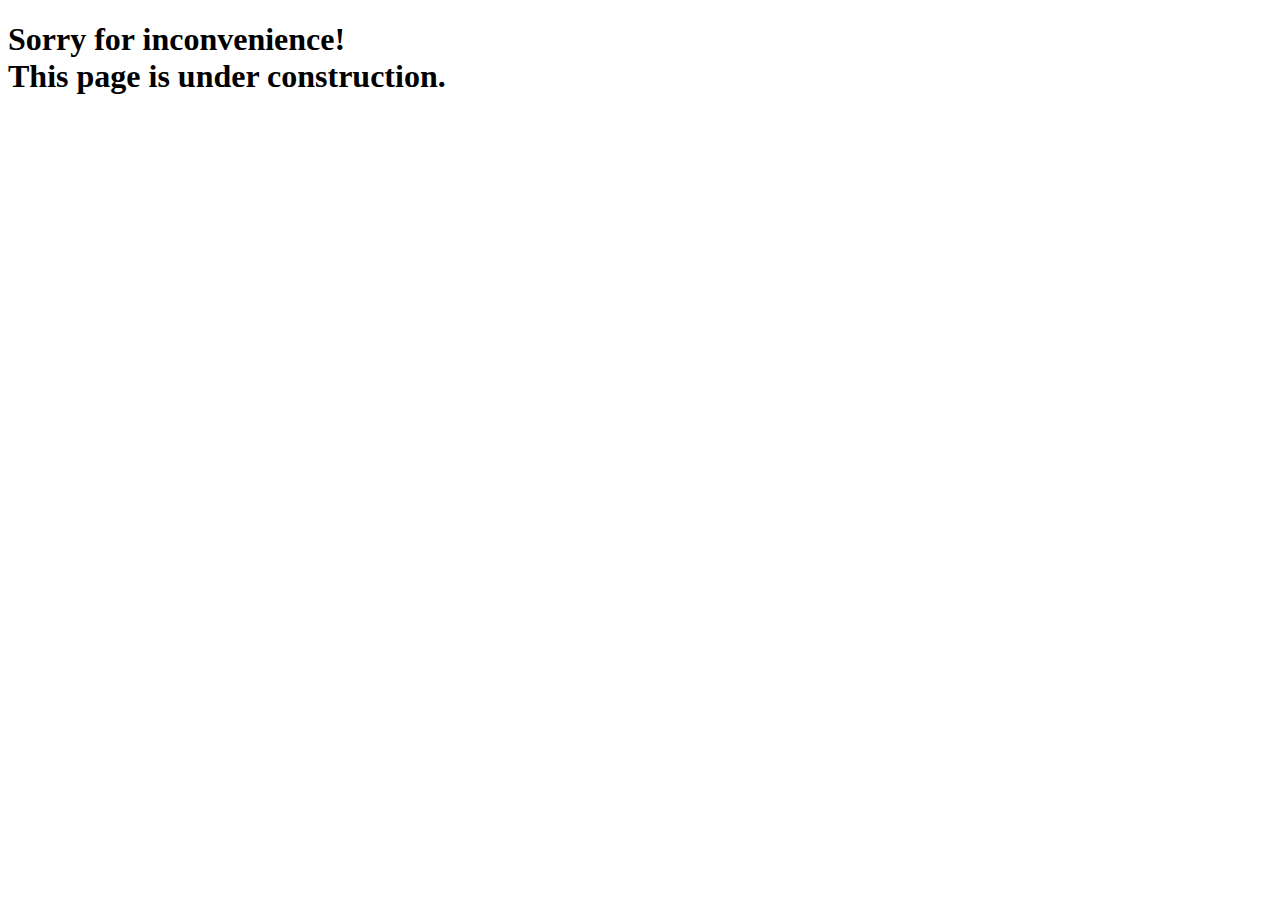
<file: construction.html>
<!DOCTYPE html>
<html lang="en">
<head>
    <meta charset="UTF-8">
    <meta http-equiv="X-UA-Compatible" content="IE=edge">
    <meta name="viewport" content="width=device-width, initial-scale=1.0">
    <title>Document</title>
</head>
<body>
    <h1>Sorry for inconvenience! <br> This page is under construction.</h1>
</body>
</html>
</file>
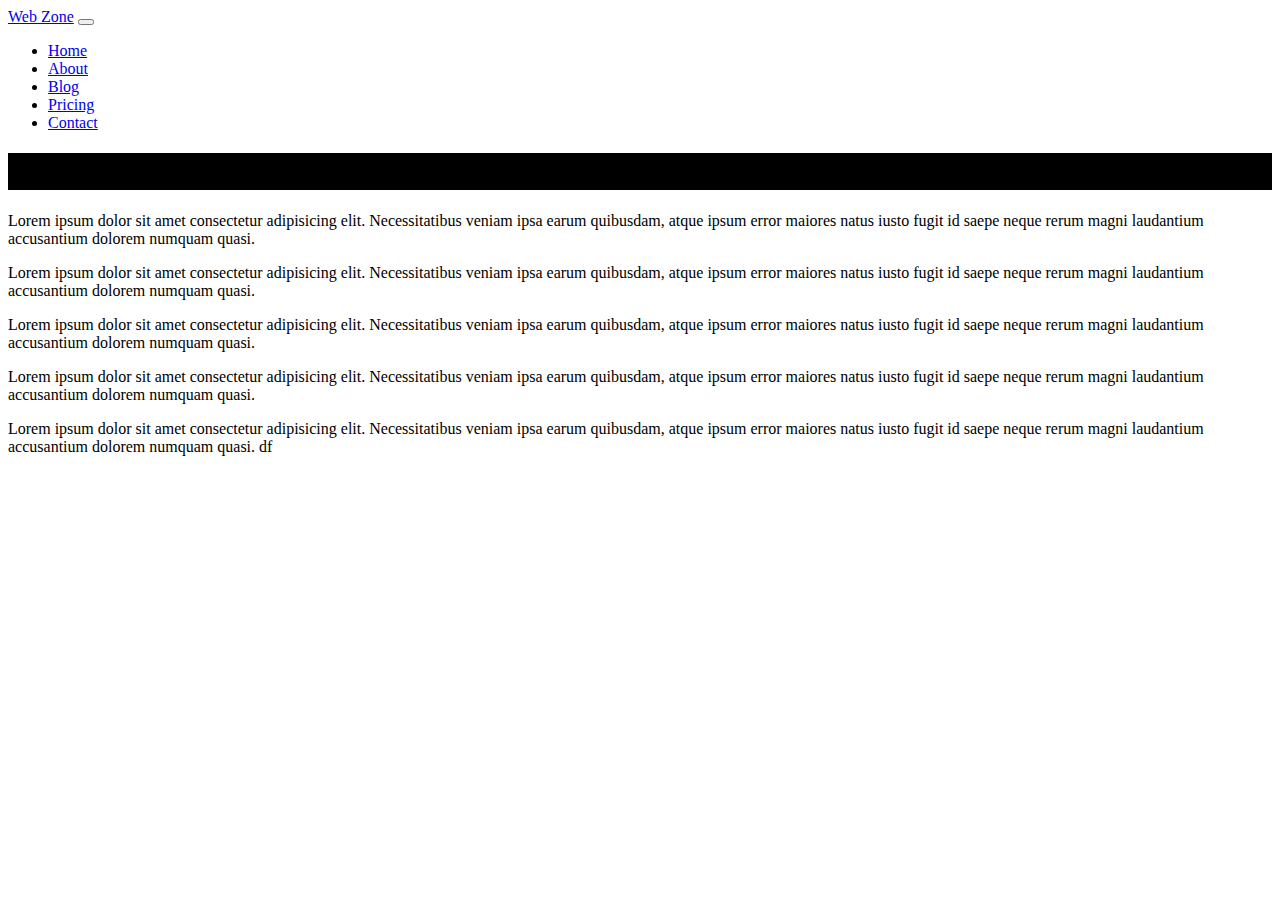
<file: trial.html>
<!DOCTYPE html>
<html lang="en">
  <head>
    <meta charset="UTF-8" />
    <meta name="viewport" content="width=device-width, initial-scale=1.0" />
    <title>Bootstrap 5 - Transparent Navbar</title>
    <link href="https://cdn.jsdelivr.net/npm/bootstrap@5.0.2/dist/css/bootstrap.min.css" rel="stylesheet" integrity="sha384-EVSTQN3/azprG1Anm3QDgpJLIm9Nao0Yz1ztcQTwFspd3yD65VohhpuuCOmLASjC" crossorigin="anonymous">
    <style>
      .banner-image {
        background-color: black;
        background-size: cover;
      }
    </style>
  </head>
  <body>
    <!-- Navbar  -->
    <nav class="navbar fixed-top navbar-expand-lg navbar-dark p-md-3">
      <div class="container">
        <a class="navbar-brand" href="#">Web Zone</a>
        <button
          class="navbar-toggler"
          type="button"
          data-bs-toggle="collapse"
          data-bs-target="#navbarNav"
          aria-controls="navbarNav"
          aria-expanded="false"
          aria-label="Toggle navigation"
        >
          <span class="navbar-toggler-icon"></span>
        </button>

        <div class="collapse navbar-collapse" id="navbarNav">
          <div class="mx-auto"></div>
          <ul class="navbar-nav">
            <li class="nav-item">
              <a class="nav-link text-white" href="#">Home</a>
            </li>
            <li class="nav-item">
              <a class="nav-link text-white" href="#">About</a>
            </li>
            <li class="nav-item">
              <a class="nav-link text-white" href="#">Blog</a>
            </li>
            <li class="nav-item">
              <a class="nav-link text-white" href="#">Pricing</a>
            </li>
            <li class="nav-item">
              <a class="nav-link text-white" href="#">Contact</a>
            </li>
          </ul>
        </div>
      </div>
    </nav>

    <!-- Banner Image  -->
    <div
      class="banner-image w-100 vh-100 d-flex justify-content-center align-items-center"
    >
      <div class="content text-center">
        <h1 class="text-white">WEB ZONE</h1>
      </div>
    </div>

    <!-- Main Content Area -->
    <div class="container my-5 d-grid gap-5">
      <div class="p-5 border">
        <p>
          Lorem ipsum dolor sit amet consectetur adipisicing elit.
          Necessitatibus veniam ipsa earum quibusdam, atque ipsum error maiores
          natus iusto fugit id saepe neque rerum magni laudantium accusantium
          dolorem numquam quasi.
        </p>
      </div>
      <div class="p-5 border">
        <p>
          Lorem ipsum dolor sit amet consectetur adipisicing elit.
          Necessitatibus veniam ipsa earum quibusdam, atque ipsum error maiores
          natus iusto fugit id saepe neque rerum magni laudantium accusantium
          dolorem numquam quasi.
        </p>
      </div>
      <div class="p-5 border">
        <p>
          Lorem ipsum dolor sit amet consectetur adipisicing elit.
          Necessitatibus veniam ipsa earum quibusdam, atque ipsum error maiores
          natus iusto fugit id saepe neque rerum magni laudantium accusantium
          dolorem numquam quasi.
        </p>
      </div>
      <div class="p-5 border">
        <p>
          Lorem ipsum dolor sit amet consectetur adipisicing elit.
          Necessitatibus veniam ipsa earum quibusdam, atque ipsum error maiores
          natus iusto fugit id saepe neque rerum magni laudantium accusantium
          dolorem numquam quasi.
        </p>
      </div>
      <div class="p-5 border">
        <p>
          Lorem ipsum dolor sit amet consectetur adipisicing elit.
          Necessitatibus veniam ipsa earum quibusdam, atque ipsum error maiores
          natus iusto fugit id saepe neque rerum magni laudantium accusantium
          dolorem numquam quasi. df
        </p>
      </div>
    </div>
    <script src="https://cdn.jsdelivr.net/npm/bootstrap@5.0.2/dist/js/bootstrap.bundle.min.js" integrity="sha384-MrcW6ZMFYlzcLA8Nl+NtUVF0sA7MsXsP1UyJoMp4YLEuNSfAP+JcXn/tWtIaxVXM" crossorigin="anonymous"></script>
    <script type="text/javascript">
      var nav = document.querySelector('nav');

      window.addEventListener('scroll', function () {
        if (window.pageYOffset > 100) {
          nav.classList.add('bg-dark', 'shadow');
        } else {
          nav.classList.remove('bg-dark', 'shadow');
        }
      });
    </script>
  </body>
</html>
</file>
